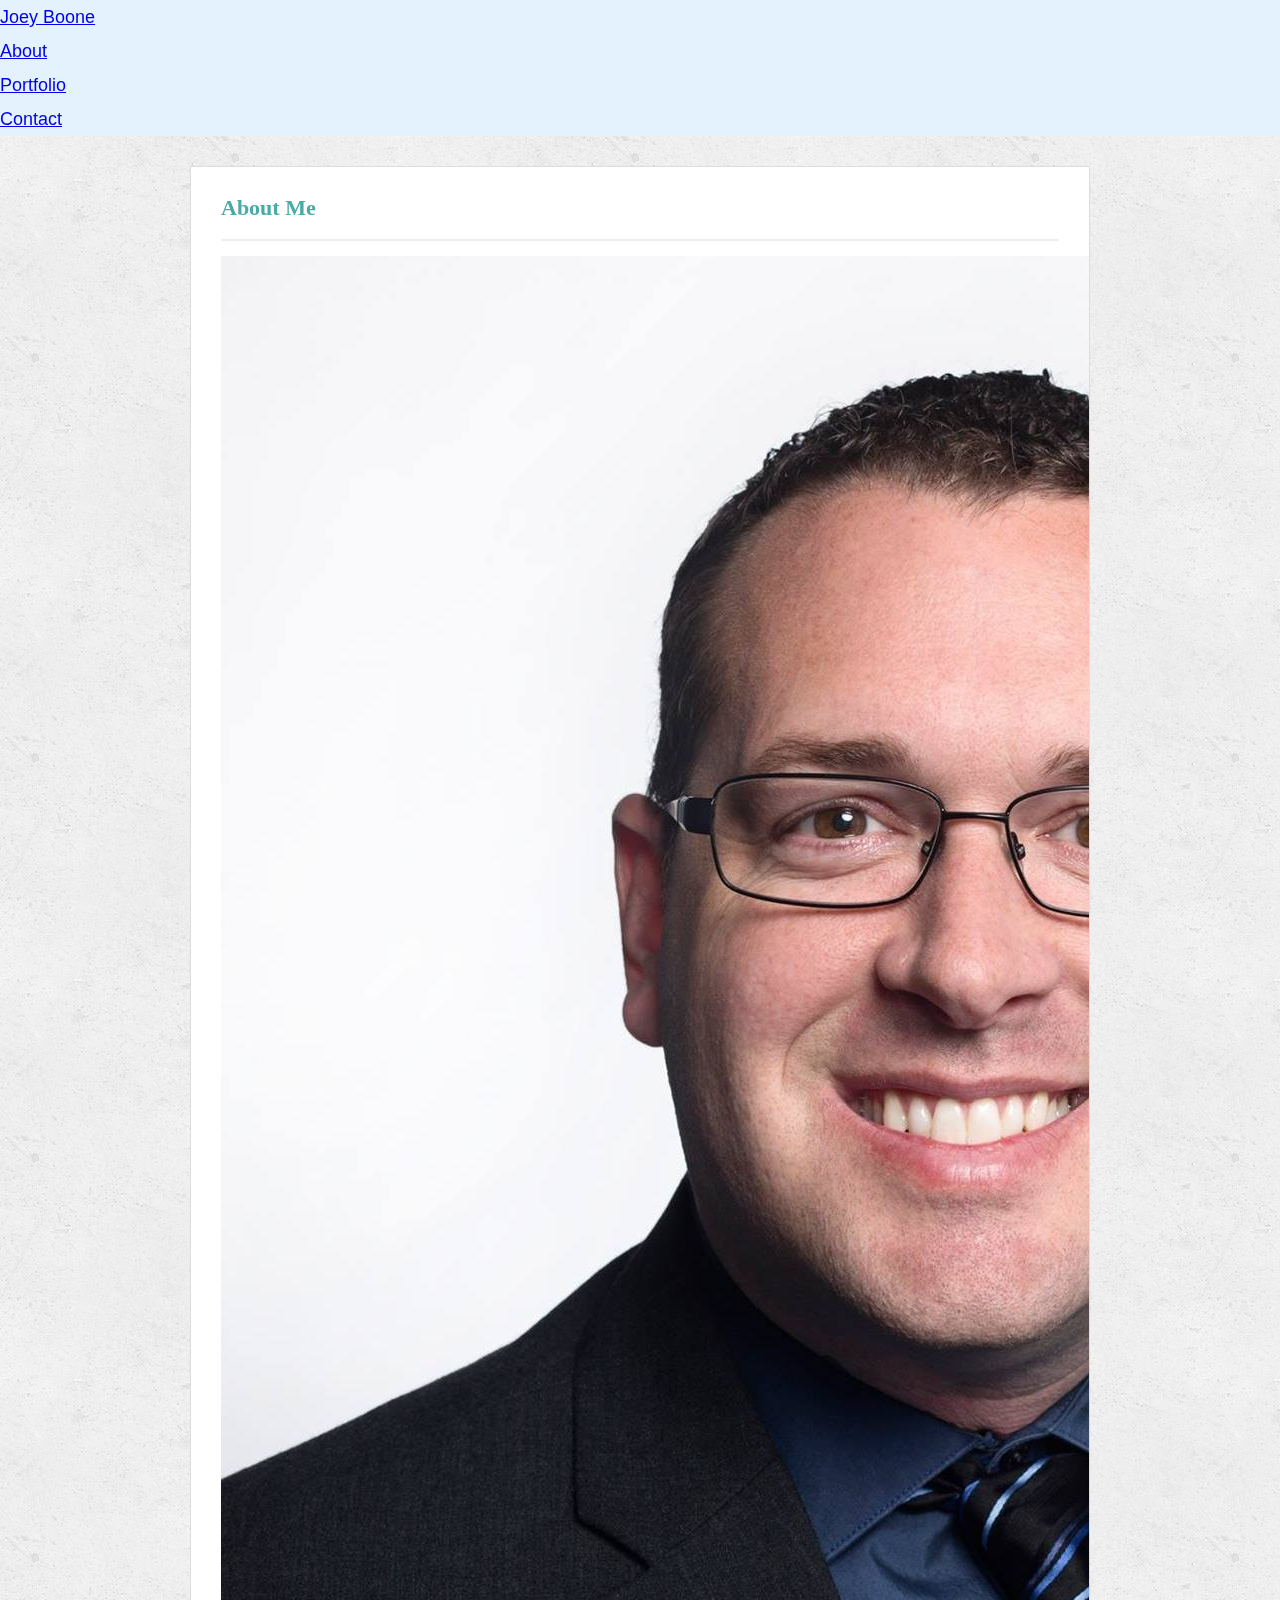
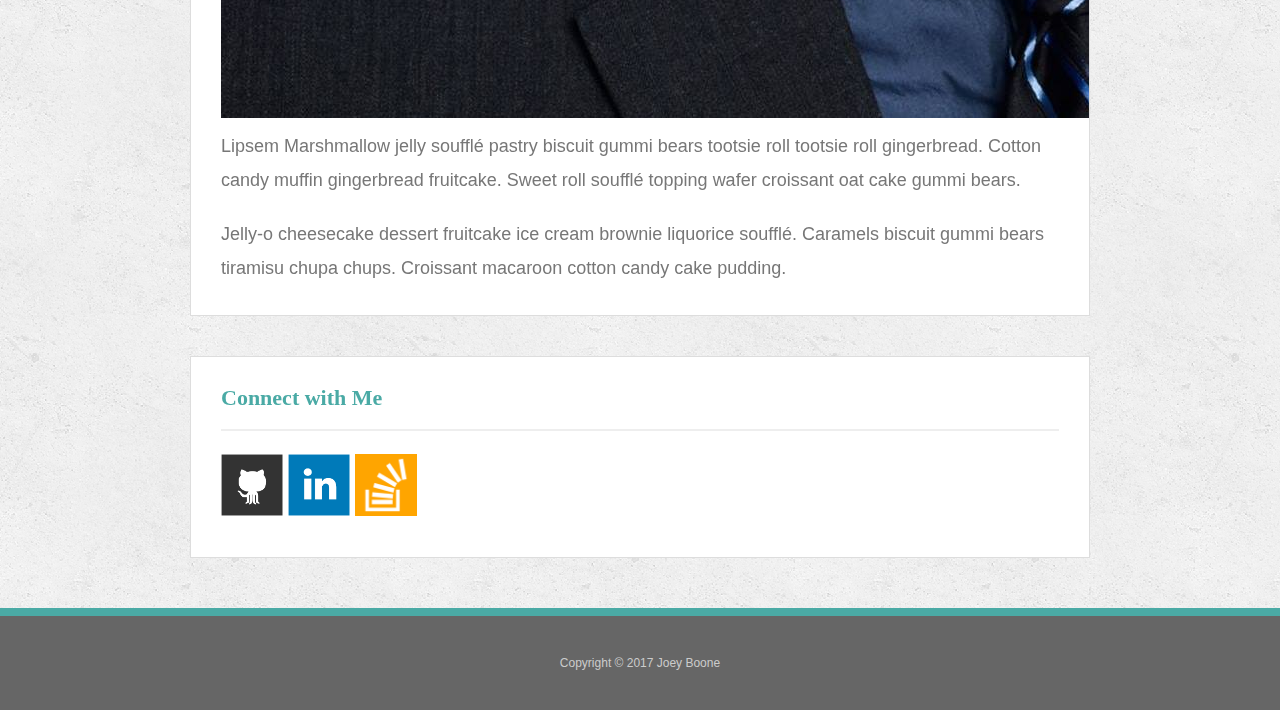
<file: index.html>
<!DOCTYPE html>
<html lang="en">
<head>
    <meta charset="UTF-8">
    <meta name="viewport" content="width=device-width, initial-scale=1.0">
    <meta http-equiv="X-UA-Compatible" content="ie=edge">
    <title>Joey's Basic Portfolio</title>
    <link rel="stylesheet" type="text/css" href="assets/css/reset.css">
    <link rel="stylesheet" type="text/css" href="assets/css/style.css">
    
    <link rel="stylesheet" href="https://maxcdn.bootstrapcdn.com/bootstrap/4.0.0-beta/css/bootstrap.min.css" integrity="sha384-/Y6pD6FV/Vv2HJnA6t+vslU6fwYXjCFtcEpHbNJ0lyAFsXTsjBbfaDjzALeQsN6M" crossorigin="anonymous">
<style>
    body {background-image: url("assets/images/concrete_seamless.png")}
    .container {
        padding: 30px 30px 30px 30px
    }

    }
    @media screen and (max-width: 680px)


    }

    }
</style>
</head>

<header>
      
    <nav class="navbar navbar-expand-lg navbar-light" style="background-color: #e3f2fd;">
            
                <a class="navbar-brand" href="index.html">Joey Boone</a>

              
                <div>
                        <ul class="nav justify-content-r">
                                <li class="nav-item">
                                  <a class="nav-link active" href="index.html">About</a>
                                </li>
                                <li class="nav-item">
                                  <a class="nav-link" href="portfolio.html">Portfolio</a>
                                </li>
                                <li class="nav-item">
                                  <a class="nav-link" href="contact.html">Contact</a>
                                </li>
                              </ul>
                              

                </div>
              </nav>


              
</header>
<body>
    
        <div class="container">
                <div class="row">
                  <div class="col-xs-12 col-sm-12 col-md-8">
                        <section class="main-section">
                                
                               <h3>About Me</h3>
                        
                              <img src="assets/images/joey_pic.jpg" class="img-fluid" alt="Joey Boone">
                        
                              <p>Lipsem Marshmallow jelly souffl&eacute; pastry biscuit gummi bears tootsie roll tootsie roll gingerbread. Cotton candy muffin gingerbread fruitcake. Sweet roll souffl&eacute; topping wafer croissant oat cake gummi&nbsp;bears.</p>
                        
                              <p>Jelly-o cheesecake dessert fruitcake ice cream brownie liquorice souffl&eacute;. Caramels biscuit gummi bears tiramisu chupa chups. Croissant macaroon cotton candy cake pudding.</p>
                        
                            </section>
                  </div>
                  <div class="col-xs-12 col-sm-12 col-md-4">
                        <section class="sidebar">
                                <div id="connect">
                      
                             <h3>Connect with Me</h3>
                        
                                <a href="#"><img src="assets/images/github-128.png" height=50px class="social" alt="GitHub" /></a>
                                <a href="#"><img src="assets/images/linkedin-128.png" height=50px class="social" alt="LinkedIn" /></a>
                                <a href="#"><img src="assets/images/stackoverflow-128.png" height=50px class="social" alt="Stack Overflow" /></a>
                            </section>
                  </div>
                </div>
              </div>






     



    
      <footer class="fixed-bottom">
            <div class="container">

                  <p class="text-center">Copyright &copy; 2017 Joey Boone</p>

                        </footer>
    </body>
    
    </html>
</file>
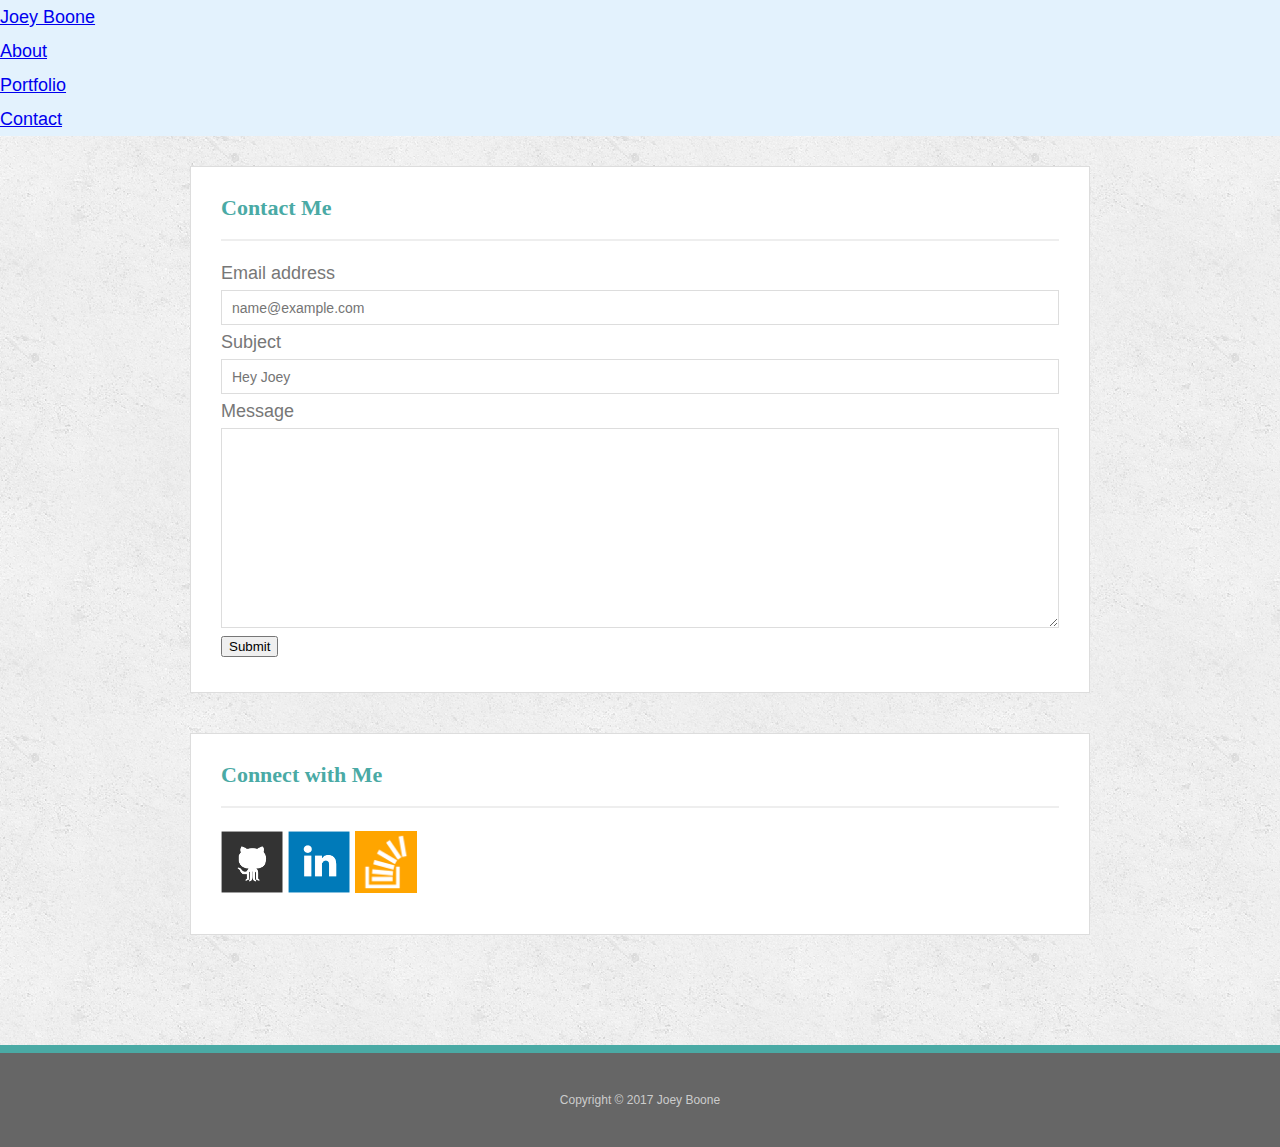
<file: contact.html>
<!DOCTYPE html>
<html lang="en">
<head>
    <meta charset="UTF-8">
    <meta name="viewport" content="width=device-width, initial-scale=1.0">
    <meta http-equiv="X-UA-Compatible" content="ie=edge">
    <title>Joey's Basic Portfolio</title>
    <link rel="stylesheet" type="text/css" href="assets/css/reset.css">
    <link rel="stylesheet" type="text/css" href="assets/css/style.css">
    
    <link rel="stylesheet" href="https://maxcdn.bootstrapcdn.com/bootstrap/4.0.0-beta/css/bootstrap.min.css" integrity="sha384-/Y6pD6FV/Vv2HJnA6t+vslU6fwYXjCFtcEpHbNJ0lyAFsXTsjBbfaDjzALeQsN6M" crossorigin="anonymous">
<style>
    body {background-image: url("assets/images/concrete_seamless.png")}
    .container {
        padding: 30px 30px 30px 30px
    }
    @media screen and (max-width: 680px)
    .img-fluid{

    }

    }
</style>
</head>

<header>
      
    <nav class="navbar navbar-expand-lg navbar-light" style="background-color: #e3f2fd;">
            
                <a class="navbar-brand" href="index.html">Joey Boone</a>

              
                <div>
                        <ul class="nav justify-content-r">
                                <li class="nav-item">
                                  <a class="nav-link active" href="index.html">About</a>
                                </li>
                                <li class="nav-item">
                                  <a class="nav-link" href="portfolio.html">Portfolio</a>
                                </li>
                                <li class="nav-item">
                                  <a class="nav-link" href="contact.html">Contact</a>
                                </li>
                              </ul>
                              

                </div>
              </nav>


              
</header>
<body>
    
        <div class="container">
                <div class="row">
                  <div class="col-xs-12 col-sm-12 col-md-8">
                        <section class="main-section"><h3>Contact Me</h3>
                        
                        <form>
                                <div class="form-group">
                                  <label for="exampleFormControlInput1">Email address</label>
                                  <input type="email" class="form-control" id="exampleFormControlInput1" placeholder="name@example.com">
                                </div>
                                <div class="form-group">
                                        <label for="exampleFormControlInput2">Subject</label>
                                        <input type="email" class="form-control" id="exampleFormControlInput1" placeholder="Hey Joey">
                                      </div>

                                <div class="form-group">
                                  <label for="exampleFormControlTextarea1">Message</label>
                                  <textarea class="form-control" id="exampleFormControlTextarea1" rows="3"></textarea>
                                </div>
                                <button type="submit" class="btn btn-primary">Submit</button>
                              </form>
                            </section>
                  </div>
                  <div class="col-xs-12 col-sm-12 col-md-4">
                        <section class="sidebar">
                             <h3>Connect with Me</h3>
                        
                                <a href="#"><img src="assets/images/github-128.png" height=50px class="social" alt="GitHub" /></a>
                                <a href="#"><img src="assets/images/linkedin-128.png" height=50px class="social" alt="LinkedIn" /></a>
                                <a href="#"><img src="assets/images/stackoverflow-128.png" height=50px class="social" alt="Stack Overflow" /></a>
                        </section>  
                  </div>
                </div>
              </div>





        <div class="container">
                <div class="row">
                  <div class="col">
                          </div>
                  <div class="col">
                       </div>
                  </div>
                </div>
            </div>
     




    
      <footer class="fixed-bottom">
            <div class="container">

                  <p class="text-center">Copyright &copy; 2017 Joey Boone</p>

                        </footer>
    </body>
    
    </html>
</file>
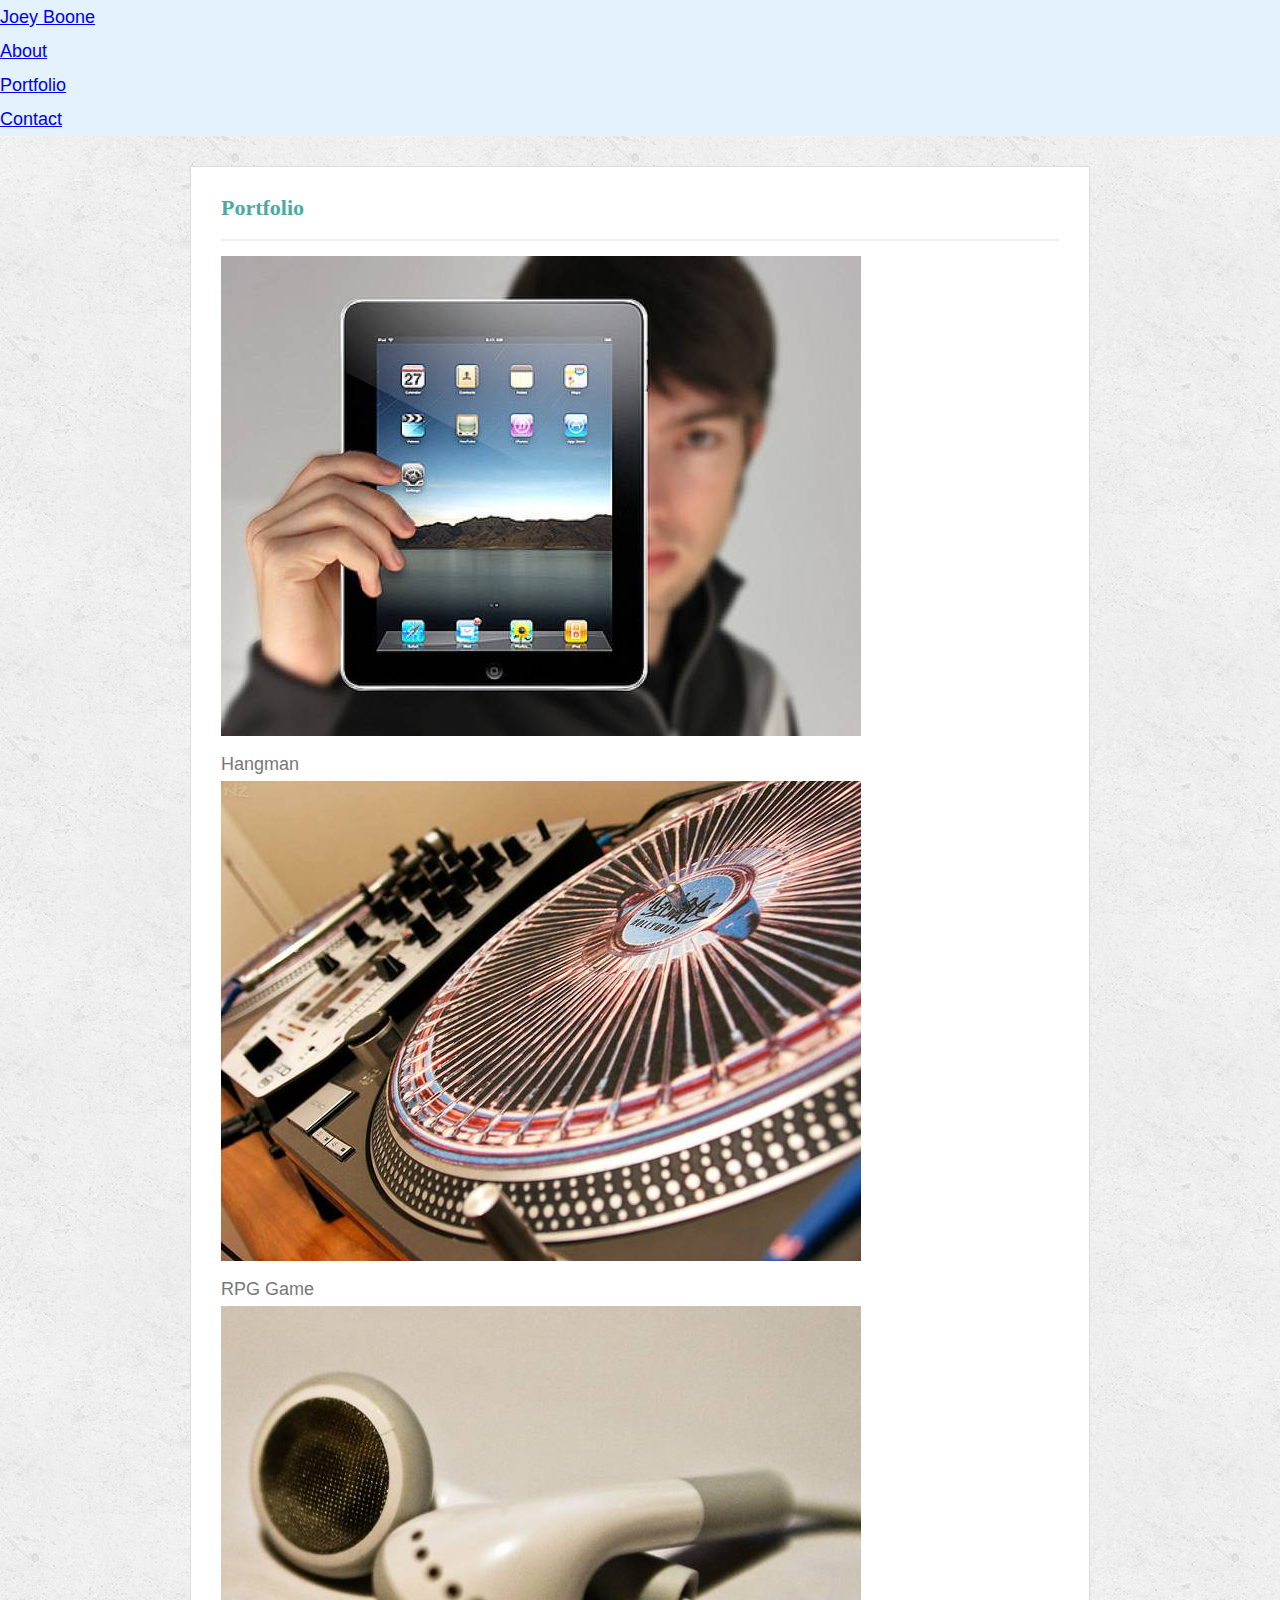
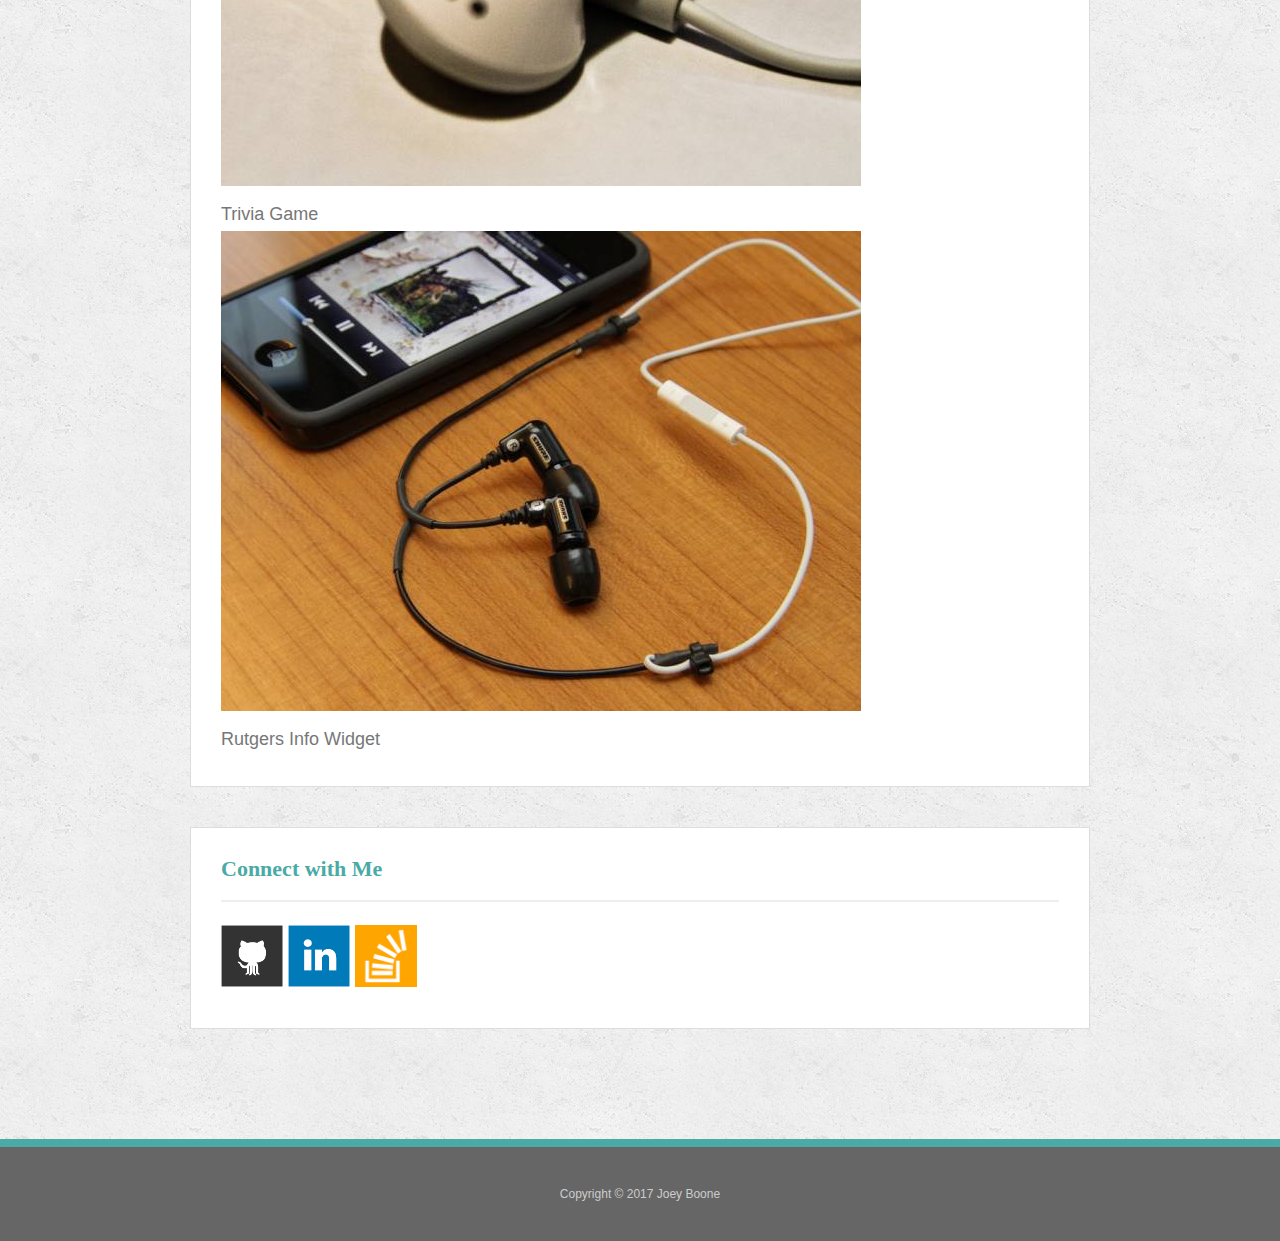
<file: portfolio.html>
<!DOCTYPE html>
<html lang="en">
<head>
    <meta charset="UTF-8">
    <meta name="viewport" content="width=device-width, initial-scale=1.0">
    <meta http-equiv="X-UA-Compatible" content="ie=edge">
    <title>Joey's Basic Portfolio</title>
    <link rel="stylesheet" type="text/css" href="assets/css/reset.css">
    <link rel="stylesheet" type="text/css" href="assets/css/style.css">
    <link rel="stylesheet" href="https://maxcdn.bootstrapcdn.com/bootstrap/4.0.0-beta/css/bootstrap.min.css" integrity="sha384-/Y6pD6FV/Vv2HJnA6t+vslU6fwYXjCFtcEpHbNJ0lyAFsXTsjBbfaDjzALeQsN6M" crossorigin="anonymous">


<style>
    body {background-image: url("assets/images/concrete_seamless.png")}
    .container {
        padding: 30px 30px 30px 30px
    }
    @media screen and (max-width: 680px)


    }
</style>
</head>

<header>
      
        <nav class="navbar navbar-expand-lg navbar-light" style="background-color: #e3f2fd;">
                
                    <a class="navbar-brand" href="index.html">Joey Boone</a>
    
                  
                    <div>
                            <ul class="nav justify-content-r">
                                    <li class="nav-item">
                                      <a class="nav-link active" href="index.html">About</a>
                                    </li>
                                    <li class="nav-item">
                                      <a class="nav-link" href="portfolio.html">Portfolio</a>
                                    </li>
                                    <li class="nav-item">
                                      <a class="nav-link" href="contact.html">Contact</a>
                                    </li>
                                  </ul>
                                  
    
                    </div>
                  </nav>
</header>
<body>
    
        <div class="container">
                <div class="row">
                  <div class="col-xs-12 col-sm-12 col-md-8">
                        <section class="main-section"><h3>Portfolio</h3>
                            
                            <div class="card" >
        <img class="card-img-top" src="assets/images/technics-q-c-640-480-1.jpg" class="img-fluid" alt="Card image cap">
        <div class="card-body">
          <p class="card-text">Hangman</p>
        </div>

        <div class="card" >
  <img class="card-img-top" src="assets/images/technics-q-c-640-480-2.jpg"  class="img-fluid" alt="Card image cap">
  <div class="card-body">
    <p class="card-text">RPG Game</p>
  </div>
</div>

<div class="card" >
  <img class="card-img-top" src="assets/images/technics-q-c-640-480-5.jpg"  class="img-fluid" alt="Card image cap">
  <div class="card-body">
    <p class="card-text">Trivia Game</p>
  </div>
</div>

<div class="card" >
  <img class="card-img-top" src="assets/images/technics-q-c-640-480-7.jpg" class="img-fluid" alt="Card image cap">
  <div class="card-body">
    <p class="card-text">Rutgers Info Widget</p>
  </div>
</div>
</div>


                             

                                
                  </div>
                  <div class="col-xs-12 col-sm-12 col-md-4">
                        <section class="sidebar"><h3>Connect with Me</h3>
                        
                                <a href="#"><img src="assets/images/github-128.png" height=50px class="social" alt="GitHub" /></a>
                                <a href="#"><img src="assets/images/linkedin-128.png" height=50px class="social" alt="LinkedIn" /></a>
                                <a href="#"><img src="assets/images/stackoverflow-128.png" height=50px class="social" alt="Stack Overflow" /></a>
                        </section>  
                  </div>
                </div>
              </div>


 




        <div class="container">
                <div class="row">
                  <div class="col">
                          </div>
                  <div class="col">
                       </div>
                  </div>
                </div>
            </div>
     



      
    
      <footer class="fixed-bottom">
            <div class="container">

                  <p class="text-center">Copyright &copy; 2017 Joey Boone</p>

                        </footer>
    </body>
    
    </html>
</file>
<file: assets/css/style.css>
body {
  font-family: Arial, "Helvetica Neue", Helvetica, sans-serif;
  font-size: 18px;
  line-height: 34px;
  color: #777;
  background: url("../images/concrete_seamless.png");
}

* {
  box-sizing: border-box;
}

/* general */

.container {
  width: 100%;
  max-width: 960px;
  margin: 0 auto;
  clear: both;
}

h1,
h2,
h3,
p {
  margin-bottom: 20px;
}

p:last-child {
  margin-bottom: 0;
}

h1,
h2,
h3 {
  font-family: Georgia, Times, "Times New Roman", serif;
  font-weight: 700;
  color: #4aaaa5;
}

h1 {
  padding-bottom: 20px;
  font-size: 30px;
  line-height: 49px;
  border-bottom: 3px solid #ddd;
}

h2,
h3 {
  font-size: 22px;
}

/* header */

#masthead {
  position: fixed;
  z-index: 99;
  width: 100%;
  margin: 0 0 30px;
  overflow: auto;
  color: #fff;
  background: #fff;
  border-bottom: 2px solid #ccc;
}








/* footer */

footer {
  
  position: relative;
  clear: both;
  font-size: 12px;
  color: #fff;
  color: #ccc;
  text-align: center;
  background: #666;
  border-top: 8px solid #4aaaa5;
}

/* sidebar */

.sidebar {
    
    padding: 30px;
    margin-bottom: 20px;
  background: #fff;
  border: 1px solid #ddd;
}

h3,
.sidebar h2 {
  padding-bottom: 20px;
  margin-bottom: 15px;
  line-height: 22px;
  border-bottom: 2px solid #eee;
}

.social {
  width: 62px;
  height: 62px;
  margin-top: 8px;
  margin-right: 5px;
}

.social:last-child {
  margin-right: 0;
}

/* main */

#main-container {
  padding-top: 130px;
}

.main-section {
  
  height: 100%;
  padding: 30px;
  margin: 0 0 40px;
  background: #fff;
  border: 1px solid #ddd;
  overflow: auto;
}

/* portfolio page */

.work {
  position: relative;
  float: left;
  width: 274px;
  margin: 20px 0 25px;
  overflow: auto;
}

.work:nth-child(even) {
  margin-right: 40px;
}

.work img {
  width: 100%;
  border: 0 none;
  opacity: 0.8;
}

.work h3 {
  position: absolute;
  bottom: 20px;
  width: 100%;
  padding: 15px;
  margin-bottom: 0;
  font-weight: 300;
  line-height: 30px;
  color: #fff;
  text-align: center;
  background: #4aaaa5;
  border-bottom: 0;
}

.auth-image {
  float: left;
  width: 200px;
  height: auto;
  margin-top: 10px;
  margin-right: 25px;
}

/* contact page */

#contact-form ul {
  margin-bottom: 20px;
}

#contact-form li {
  margin-bottom: 10px;
}

label,
input[type=text],
input[type=email],
textarea {
  display: block;
  width: 100%;
}

input[type=text],
input[type=email],
textarea {
  height: 35px;
  padding: 0 10px;
  font-size: 14px;
  border: 1px solid #ddd;
}

textarea {
  height: 200px;
}

input[type=submit] {
  padding: 10px 30px;
  font-size: 18px;
  color: #fff;
  cursor: pointer;
  background: #4aaaa5;
  border: 0 none;
}




          
  
  
    }
</file>
